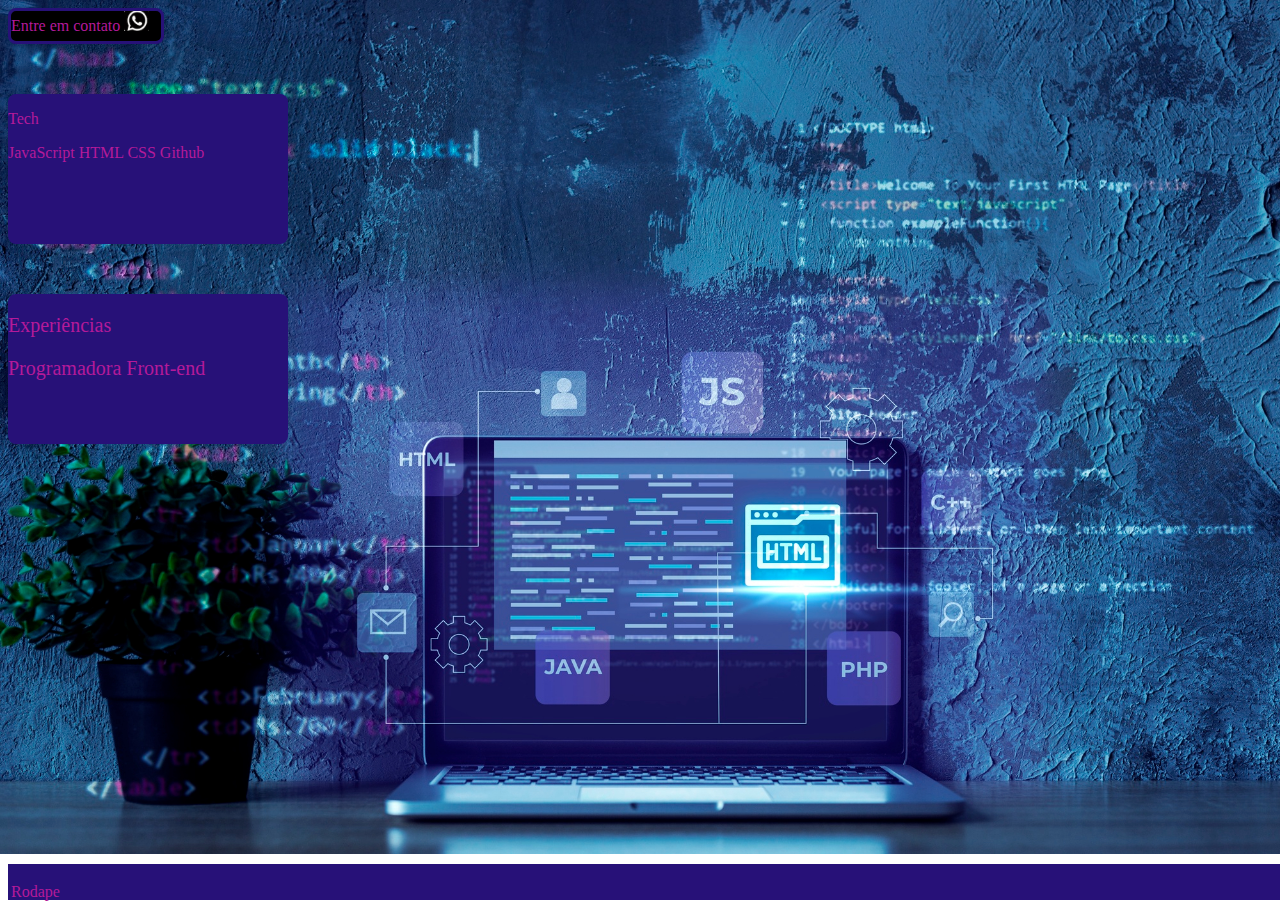
<file: imagens/index.html>
<!DOCTYPE html>
<html lang="en">
<head>
    <meta charset="UTF-8">
    <meta name="viewport" content="width=device-width, initial-scale=1.0">
    <link rel="stylesheet" href="style.css">
    <title>Document</title>
</head>
<body>
    <nav class="bloco_menu">
        <div>
            <a href="https://wa.me/556696656071">Entre em contato</a>
            <img class="img" src="./logo_whats.png" alt="logo_whats">
        </div>
       
    </nav>
    <div class="bloco_tech">
        <p>Tech</p>
        <a href="#">JavaScript</a>
        <a href="#">HTML</a>
        <a href="#">CSS</a>
        <a href="#">Github</a>
    </div>
    <div class="bloco_experiencias">
        <p>Experiências</p>
        <p>Programadora Front-end</p>
    </div>
    <footer>
        <div>
            <p>Rodape</p>
        </div>
    </footer>
</body>

</html>
</file>
<file: imagens/style.css>
* {
    text-decoration: none;
    color: rgb(180, 26, 154); 
    padding: 0% 0% 0% 0%;
}

body {
    background-image: url(./sistema-html-para-o-conceito-de-site.jpg);
    background-repeat: no-repeat;
    background-size: 100%;
    display: flex;
    text-decoration: none;
    justify-items: left;
    color: rgb(180, 26, 154);
    flex-direction: column;
    gap: 50px;
    height: 100%;
}
.bloco_menu {
    width: 150px;
    border: solid rgb(39, 17, 120);
    height: 30px;
    background-color: black;
    color: aliceblue;
    border-radius: 8px;
    
  
}
.bloco_div_menu {
    justify-content: space-between;
    
}
.bloco_tech {
    background-color: rgb(39, 17, 120);
    color: rgb(180, 26, 154); 
    width: 280px;
    height: 150px;
    border-radius: 8px;
    align-items: center;


}
.bloco_experiencias {
    background-color: rgb(39, 17, 120);
    color: rgb(180, 26, 154); 
    width: 280px;
    height: 150px;
    border-radius: 8px;
    align-items: center;
    font-size: 20px;
  
}
footer {
    width: 100%;
    height: 30px;
    background-color: rgb(39, 17, 120);
    border: solid rgb(39, 17, 120);
    position: absolute;
    bottom: 0%;

}
.img {
    width: 25px;
    height: 20px;
}
</file>
